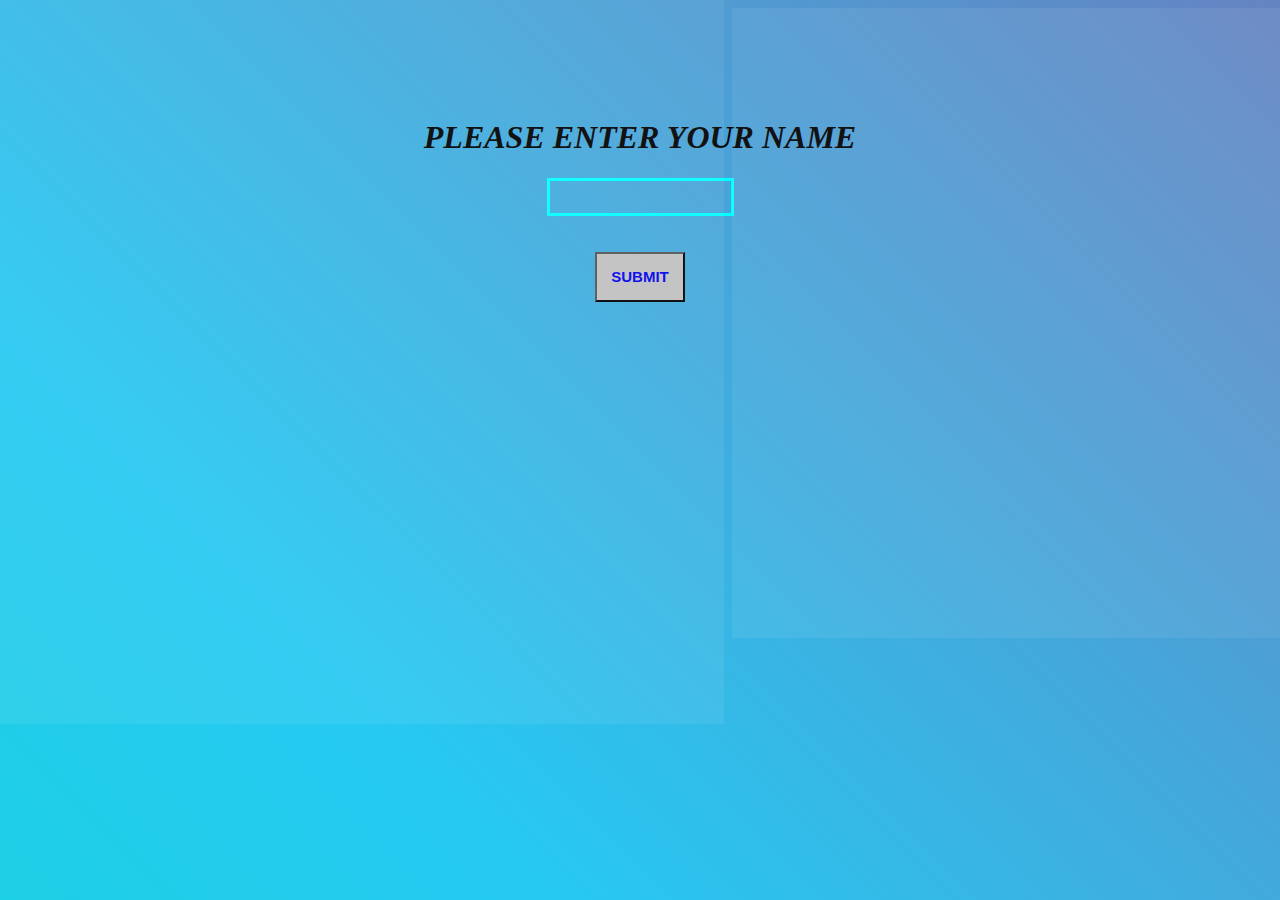
<file: index.html>
<!DOCTYPE html>
<html lang="en">
  <head>
    <meta charset="UTF-8" />
    <meta http-equiv="X-UA-Compatible" content="IE=edge" />
     <!-- <meta http-equiv="refresh" content="10"> -->
    <meta name="viewport" content="width=device-width, initial-scale=1.0" />
    <title>Quiz Login</title>
    <link rel="stylesheet" href="index.css" />
    <link rel="stylesheet" href="media.css">
  </head>
  <body bgcolor="">
    <div id="logindiv">
      <h1 style="text-align: center"><b><i> PLEASE ENTER YOUR NAME</i></b></h1>
      <center>
        <form action="category.html">
        <input type="text" id="name" style="text-transform:uppercase;" /> <br /><br /><br />
        <a href="/category.html" style="text-decoration: none;"><button  class="button" onclick="submitname()">
          <b>SUBMIT</b></a>
        </form>
        
        
        </button>
      </center>
    </div>
  </body>
</html>
<script>
  function submitname() {
    var name = document.getElementById("name").value;
    localStorage.setItem("name",name);
    return false ;
    
  }
</script>
</file>
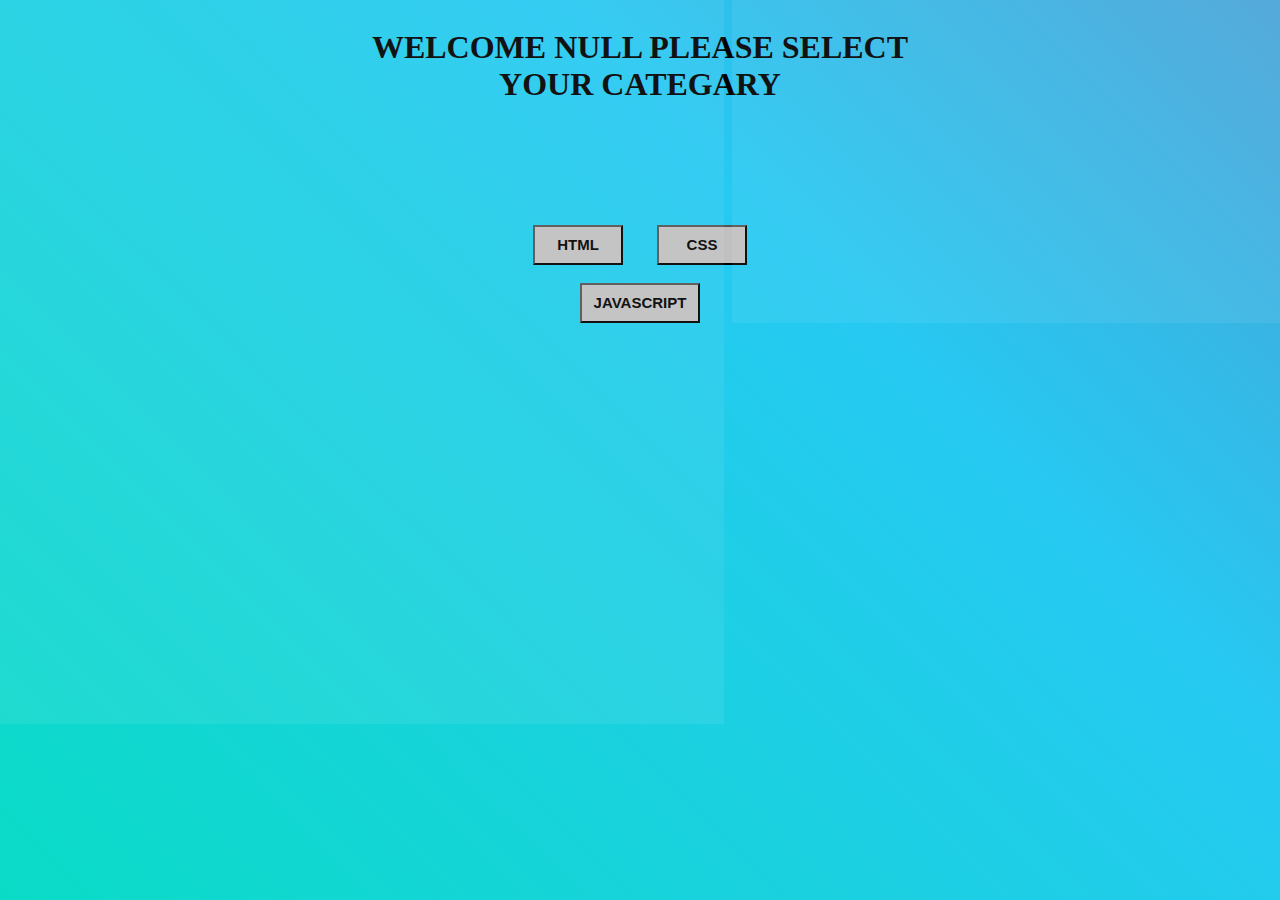
<file: category.html>
<!DOCTYPE html>
<html lang="en">
  <head>
    <meta charset="UTF-8" />
    <meta http-equiv="X-UA-Compatible" content="IE=edge" />

    <meta name="viewport" content="width=device-width, initial-scale=1.0" />
    <title>Quiz Categary</title>
    <link rel="stylesheet" href="index.css" />
    <link rel="stylesheet" href="media.css" />
  </head>
  <body>
    <h1 id="showname" style="text-transform: uppercase"></h1>
    <center>
      <a href="htmlquiz.html.html"
        ><button style="height: 40px; width: 90px" id="htmlbu">
          <b>HTML</b>
        </button></a
      >

      <button style="height: 40px; width: 90px" id="cssbu"><b>CSS</b></button>
      <br /><br />
      <button style="height: 40px; width: 120px" id="javascriptbu">
        <b>JAVASCRIPT</b>
      </button>
    </center>
  </body>
</html>
<script>
  document.getElementById("showname").innerHTML =
    "WELCOME  " +
    localStorage.getItem("name") +
    "  PLEASE SELECT </br> YOUR CATEGARY";
</script>
</file>
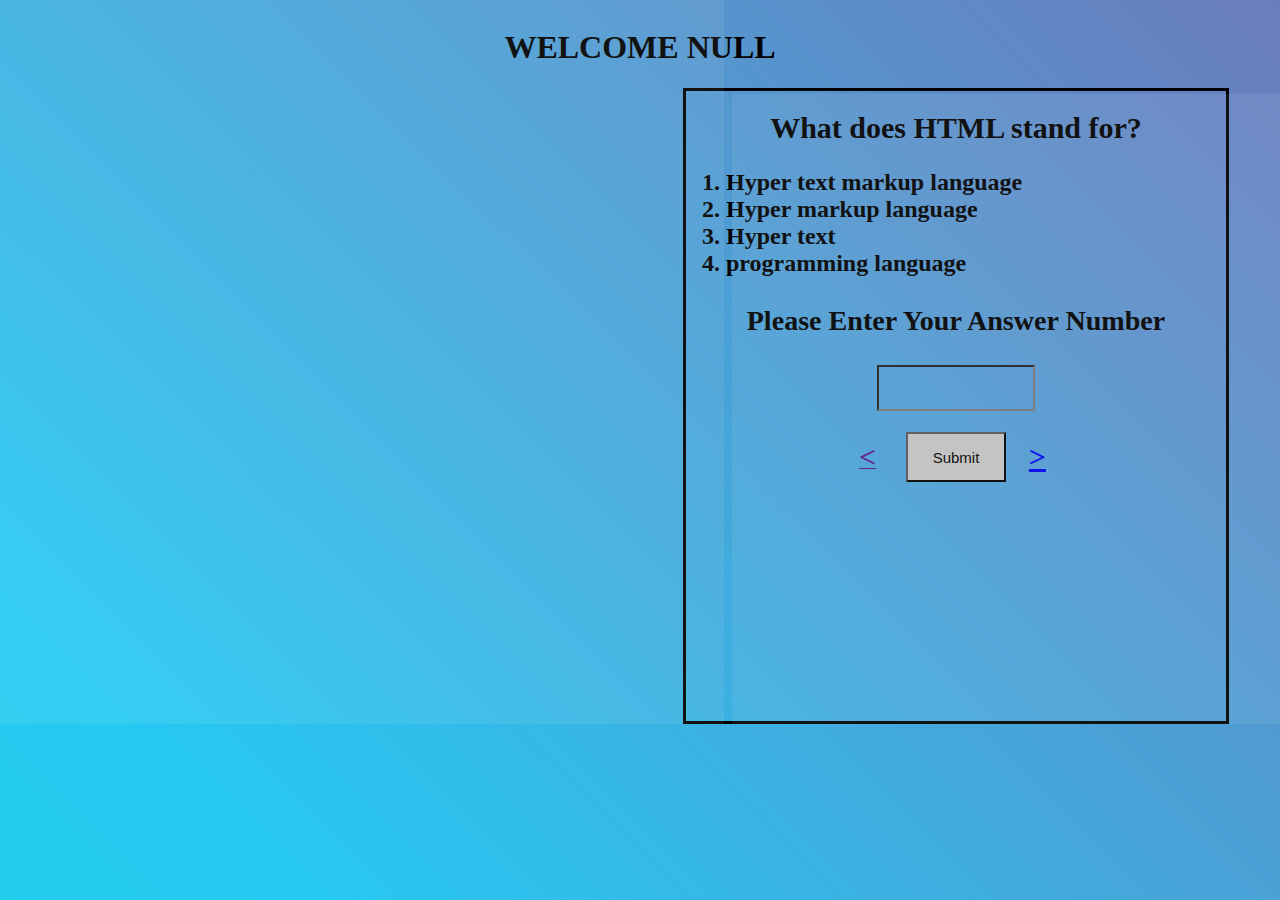
<file: htmlquiz.html.html>
<!DOCTYPE html>
<html lang="en">
  <head>
    <meta charset="UTF-8" />
    <meta http-equiv="X-UA-Compatible" content="IE=edge" />
    <meta name="viewport" content="width=device-width, initial-scale=1.0" />
    <title>Best Quiz</title>
    <link rel="stylesheet" href="index.css" />
    <link rel="stylesheet" href="media.css" />
  </head>

  <body>
    <h1 id="showname" style="text-transform: uppercase"></h1>
    <div id="container">
      <h1 id="a1">What does HTML stand for?</h1>
      <h2 id="a2">
        <ol>
          <li id="1">Hyper text markup language</li>
          <li id="2">Hyper markup language</li>
          <li id="3">Hyper text</li>
          <li id="4">programming language</li>
        </ol>
        <center>
          <h3 id="result">Please Enter Your Answer Number</h3>
        </center>
      </h2>
      <center>
        <input type="text" id="answer" style="background: transparent" />
        <br /><br />
        <table border="0" style="width: 200px">
          <tr>
            <td>
              <a href=""> <b style="font-size: 30px; width: 100px">< </b></a>
            </td>
            <td style="text-align: center">
              <button id="submit" onclick="submit()">Submit</button>
            </td>
            <td style="font-size: 30px">
              <a href="/htmlquiz2.html"><b> ></b></a>
            </td>
          </tr>
        </table>
      </center>
    </div>
  </body>
</html>
<script>
  document.getElementById("showname").innerHTML =
    "WELCOME  " + localStorage.getItem("name");

  function submit() {
    var rightanswer = parseInt(document.getElementById("answer").value);
    var answer = 1;
    if (answer == rightanswer) {
      document.getElementById("result").innerHTML = "Answer Is Write";
    } else {
      document.getElementById("result").innerHTML = "Answer Is Wrong";
    }
  }
</script>
</file>
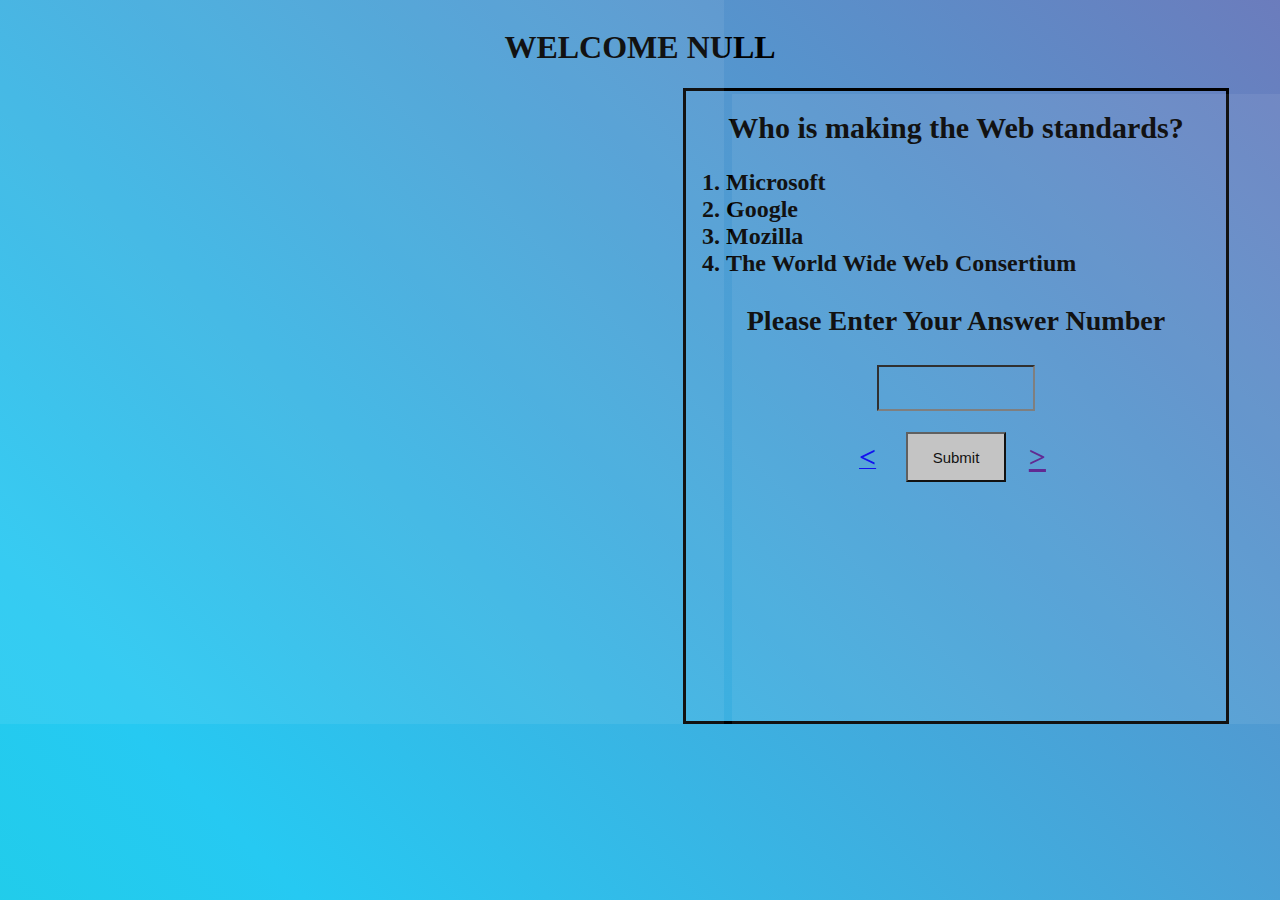
<file: htmlquiz2.html>
<!DOCTYPE html>
<html lang="en">
  <head>
    <meta charset="UTF-8" />
    <meta http-equiv="X-UA-Compatible" content="IE=edge" />
    <meta name="viewport" content="width=device-width, initial-scale=1.0" />
    <title>Best Quiz</title>
    <link rel="stylesheet" href="index.css" />
    <link rel="stylesheet" href="media.css" />
  </head>

  <body>
    <h1 id="showname" style="text-transform: uppercase"></h1>
    <div id="container">
      <h1 id="a1">Who is making the Web standards?</h1>
      <h2 id="a2">
        <ol>
          <li id="1">Microsoft</li>
          <li id="2">Google</li>
          <li id="3">Mozilla</li>
          <li id="4">The World Wide Web Consertium</li>
        </ol>
        <center>
          <h3 id="result">Please Enter Your Answer Number</h3>
        </center>
      </h2>
      <center>
        <input type="text" id="answer" style="background: transparent" />
        <br /><br />
        <table border="0" style="width: 200px">
          <tr>
            <td>
              <a href="/htmlquiz.html.html">
                <b style="font-size: 30px; width: 100px">< </b></a
              >
            </td>
            <td style="text-align: center">
              <button id="submit" onclick="submit()">Submit</button>
            </td>
            <td style="font-size: 30px">
              <a href=""><b> ></b></a>
            </td>
          </tr>
        </table>
      </center>
    </div>
  </body>
</html>
<script>
  document.getElementById("showname").innerHTML =
    "WELCOME  " + localStorage.getItem("name");

  function submit() {
    var rightanswer = parseInt(document.getElementById("answer").value);
    var answer = 4;
    if (answer == rightanswer) {
      document.getElementById("result").innerHTML = "Answer Is Write";
    } else {
      document.getElementById("result").innerHTML = "Answer Is Wrong";
    }
  }
</script>
</file>
<file: index.css>
#showname{
    text-align: center;
}
#cssbu{
	margin-left: 30px;
	margin-top: 100px;
}

#container{
    height: 70vh;
    width: 60vh;
    border: solid black 3px;
    margin-left: 75vh;
   
}
#a1{
    text-align: center;
    font-size:30px ;
}
#submit{
    height:50px ;
    width:100px ;
}
#answer{
    height: 40px;
    width:150px ;
}
#logindiv{
    height:60vh;
    width:50vh;
    /* border: solid black 3px; */
    margin:auto;
    margin-top: 10vh;
}
#name{
    background: transparent;
    border:aqua solid;
    height: 30px;
}
button{ 	
    height: 50px;
    width:90px ;
    background-color:silver ;
    font-size:15px ;
}
#button:hover{
    background-color: rgb(74, 72, 72);
}

 body {
    background: -moz-linear-gradient(45deg, #02e1ba 0%, #26c9f2 29%, #7107c8 66%, #b83a08 100%);
    background: -webkit-linear-gradient(45deg, #02e1ba 0%,#26c9f2 29%,#995ba1 66%,#331206 100%);
    background: linear-gradient(45deg, #02e1ba 0%,#26c9f2 29%,#944f9d 66%,#ff1d56 100%);
    background-size: 400% 400%;
    -webkit-animation: Gradient 15s ease infinite;
	-moz-animation: Gradient 15s ease infinite;
	animation: Gradient 15s ease infinite;
	/*min-height: calc(100vh - 2rem);*/
	display: flex;
	flex-direction: column;
	align-items: stretch;
	justify-content: space-evenly;
	overflow: hidden;
	position: relative; 
}

body::before, 
body::after {
	content: "";
	width: 70vmax;
	height: 70vmax;
	position: absolute;
	background: rgba(255, 255, 255, 0.07);
	left: -20vmin;
	top: -20vmin;
	animation: morph 15s linear infinite alternate, spin 20s linear infinite;
	z-index: 1;
	will-change: border-radius, transform;
	transform-origin: 55% 55%;
	pointer-events: none; 
}
	
body::after {
    width: 70vmin;
    height: 70vmin;
    left: auto;
    right: -10vmin;
    top: auto;
    bottom: 0;
    animation: morph 10s linear infinite alternate, spin 26s linear infinite reverse;
    transform-origin: 20% 20%; 
}

@-webkit-keyframes Gradient {
	0% {
		background-position: 0 50%
	}
	50% {
		background-position: 100% 50%
	}
	100% {
		background-position: 0 50%
	}
}

@-moz-keyframes Gradient {
	0% {
		background-position: 0 50%
	}
	50% {
		background-position: 100% 50%
	}
	100% {
		background-position: 0 50%
	}
}

@keyframes Gradient {
	0% {
		background-position: 0 50%
	}
	50% {
		background-position: 100% 50%
	}
	100% {
		background-position: 0 50%
	}
}

@keyframes morph {
  0% {
    border-radius: 40% 60% 60% 40% / 70% 30% 70% 30%; }
  100% {
    border-radius: 40% 60%; } 
}

@keyframes spin {
  to {
    transform: rotate(1turn); 
  } 
}
	.st0{display:none;}
	.st1{display:inline;}
	.st2{opacity:0.29;}
	.st3{fill:#FFFFFF;}
	.st4{clip-path:url(#SVGID_2_);fill:#FFFFFF;}
	.st5{clip-path:url(#SVGID_4_);}
	.st6{clip-path:url(#SVGID_6_);}
	.st7{clip-path:url(#SVGID_8_);}
	.st8{clip-path:url(#SVGID_10_);}
	.st9{fill:none;}
	.st10{clip-path:url(#SVGID_12_);}
	.st11{opacity:0.7;}
	.st12{clip-path:url(#SVGID_14_);}
	.st13{opacity:0.2;}
	.st14{clip-path:url(#SVGID_16_);}
	.st15{opacity:0.3;fill:#FFFFFF;enable-background:new    ;}
</file>
<file: media.css>
@media screen and (max-width:400px) {
    #logindiv{
        height:70vh ;
        width:50vh ;
        margin-left: 20px;
    }
    #cssbu{
        margin-top:10px ;
    }
    #a1{
        text-align: left;
    }
    
#container{
    height:430px ;
    width:320px;
    border: solid black 3px;
    margin-left: 10px ;
    /* margin-top: 20vh; */
}
#a2{
font-size: 20px;
}
    #logindiv{
    height:60vh;
    width:50vh;
/*     border: solid black 3px; */
    /* margin-left:75vh ; */
    margin-top: 10vh;
    margin-left:0px !important ;
}
    
}
</file>
